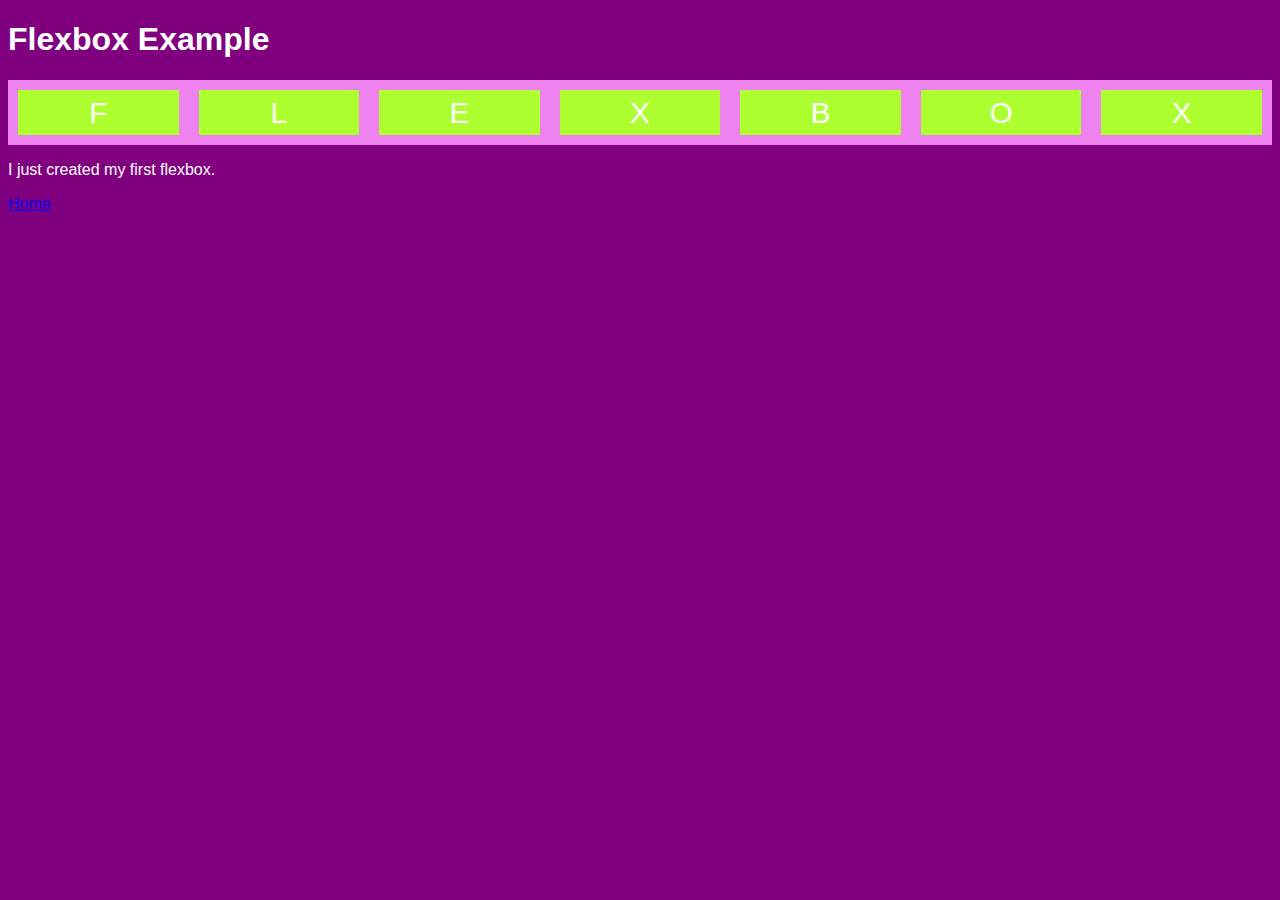
<file: flexbox_sample.html>
<!DOCTYPE html>
<html>
	<head>
		<title>Flexbox Example</title>
		<link rel="stylesheet" href="layout_stylesheet.css" />
	</head>
	<body id="flexbox-demo-bg">
		<h1>Flexbox Example</h1>
		<div class="flex-container">
			<div class="flex-item">F</div>
			<div class="flex-item">L</div>
			<div class="flex-item">E</div>
			<div class="flex-item">X</div>
			<div class="flex-item">B</div>
			<div class="flex-item">O</div>
			<div class="flex-item">X</div>
		</div>
		<p>I just created my first flexbox.</p>
        <p><a href="index.html">Home</a></p>
	</body>
</html>
</file>
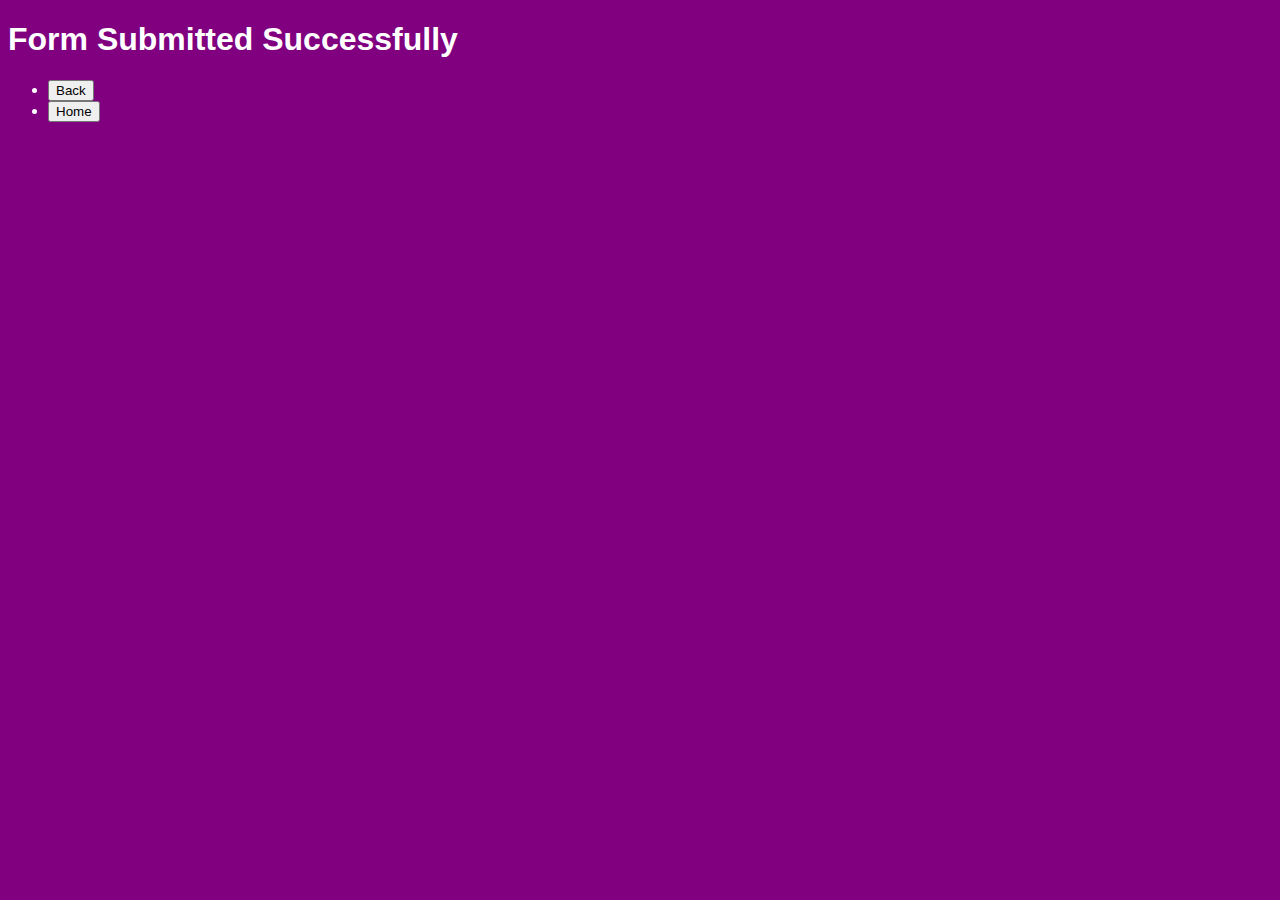
<file: formSuccess.html>
<!DOCTYPE html>
<html>
  <head>
    <meta charset="utf-8">
    <title>Form Submission</title>
    <link rel="stylesheet" href="layout_stylesheet.css" />
  </head>
  <body id="flexbox-demo-bg">
    <h1>Form Submitted Successfully</h1>
    <ul>
        <li><a href="loginPage.html"><button>Back</button></a></li>
        <li><a href="index.html"><button>Home</button></a></li>
    </ul>
  </body>
</html>
</file>
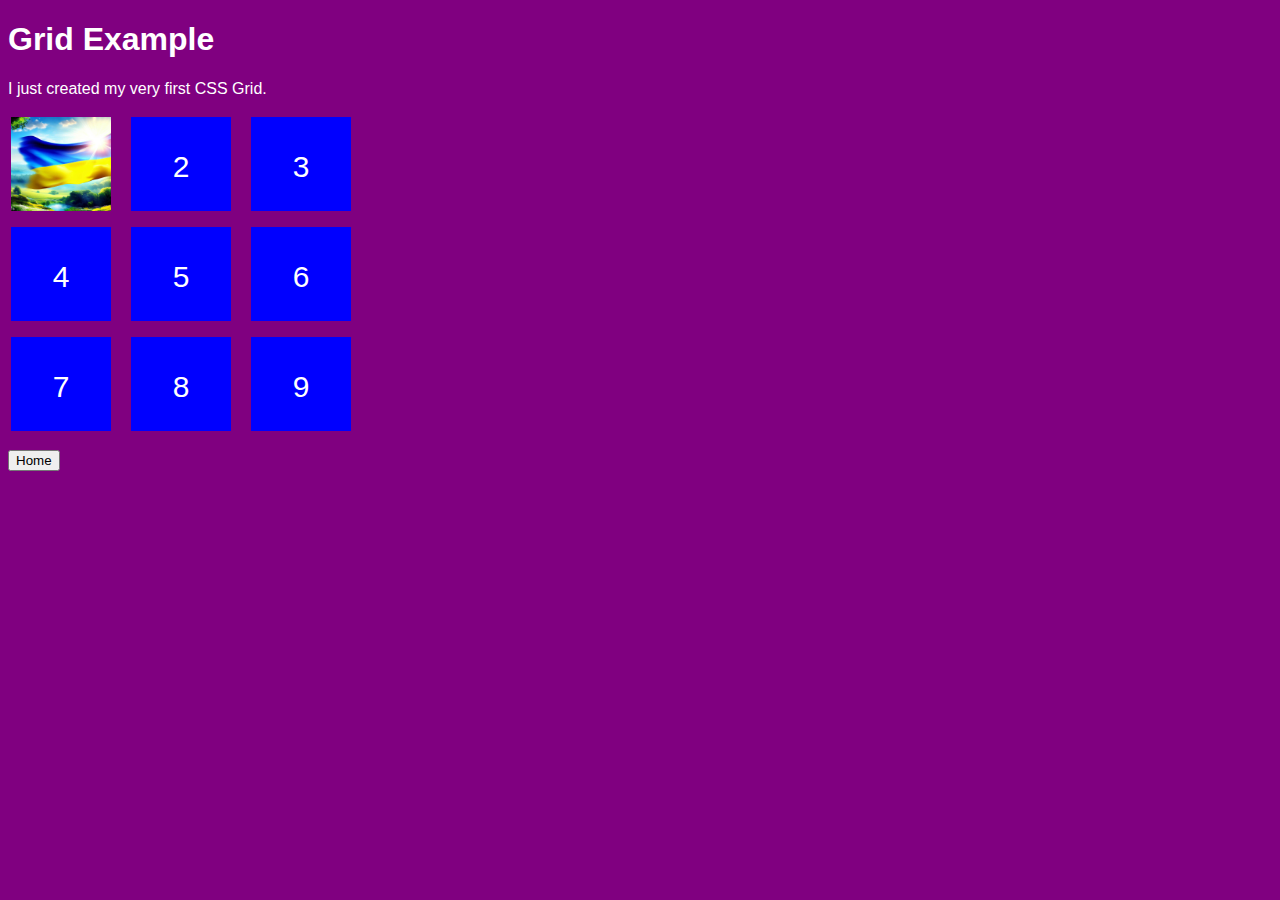
<file: grid_sample.html>
<!DOCTYPE html>
<html>
	<head>
		<title>Grid Example</title>
		<link rel="stylesheet" href="layout_stylesheet.css" />
	</head>
	<body id="flexbox-demo-bg">
		<h1>Grid Example</h1>
		<p>I just created my very first CSS Grid.</p>
		<div class="grid-container">
			<div class="grid-item"><a href="./content/About.html"> <img src="./images/start_page.jpg" alt="From drive" width="100%" height="100%"></a><br></div>
			<div class="grid-item">2</div>
			<div class="grid-item">3</div>
			<div class="grid-item">4</div>
			<div class="grid-item">5</div>
			<div class="grid-item">6</div>
			<div class="grid-item">7</div>
			<div class="grid-item">8</div>
			<div class="grid-item">9</div>
		</div>
        <p><a href="index.html"><button>Home</button></a></p>
    </body>
</html>
</file>
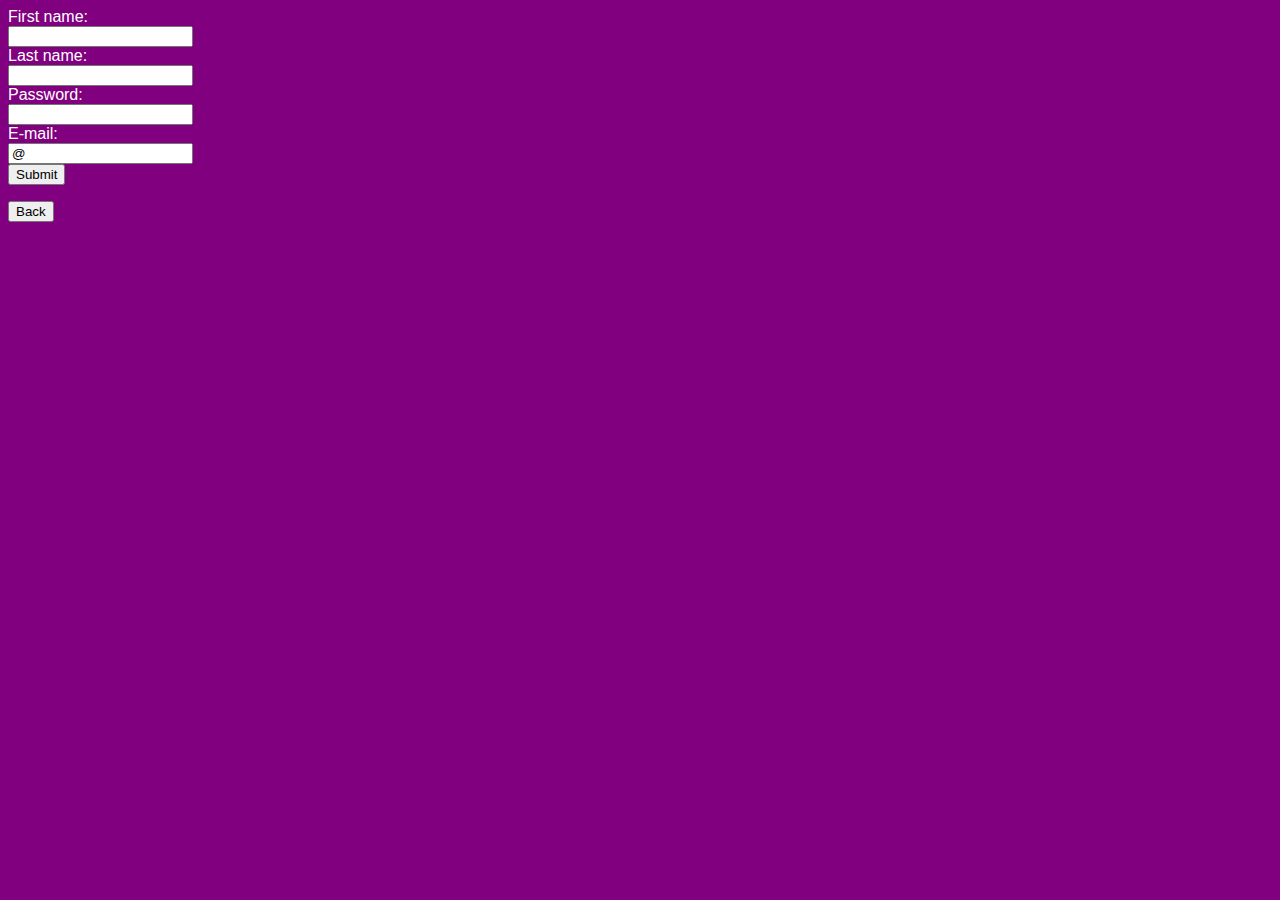
<file: loginPage.html>
<!DOCTYPE html>
<html>
  <head>
    <meta charset="utf-8">
    <title>Login page</title>
    <link rel="stylesheet" href="layout_stylesheet.css" />
  </head>
    <body id="flexbox-demo-bg">
        <form  action="./formSuccess.html">
            <label for="fname">First name:</label><br>
            <input type="text" id="fname" name="fname" value="" required><br>
            <label for="lname">Last name:</label><br>
            <input type="text" id="lname" name="lname" value="" required><br>
            <label for="pass">Password:</label><br>
            <input type="password" id="pass" name="pass" value="" required><br>
            <label for="email">E-mail:</label><br>
            <input type="email" id="email" name="email" value="@" required><br>
            <input type="submit" value="Submit">
        </form>
      <p><li><a href="index.html"><button>Back</button></a></li></p>
    </body>
</html>
</file>
<file: layout_stylesheet.css>
* {
	font-family: Arial, Helvetica, sans-serif;
}

body {
	background-color: white;
	color: black;
}

/* Styling Flexbox */
#flexbox-demo-bg {
	background-color: purple;
	color: white;
}

.flex-container {
	display: flex;
	flex-wrap: nowrap;
	background-color: violet;
}

.flex-item {
	background-color: greenyellow;
	width: 20%;
	margin: 10px;
	text-align: center;
	line-height: 45px;
	font-size: 30px;
}

/* Styling Grid */
.grid-container {
	display: grid;
	grid-template-rows: 100px 100px 100px;
	grid-template-columns: 100px 100px 100px;
	row-gap: 10px;
	column-gap: 20px;
}
.grid-item {
	background-color: blue;
	color: white;
	border: 3px solid purple;
	width: 100px;
	text-align: center;
	line-height: 100px;
	font-size: 30px;
}

.mytext {
	font-family: Arial, Helvetica, sans-serif;
	color: rgb(231, 224, 7);
}

.mytext2 {
	font-family: Arial, Helvetica, sans-serif;
	color: rgb(7, 216, 231);
}
</file>
